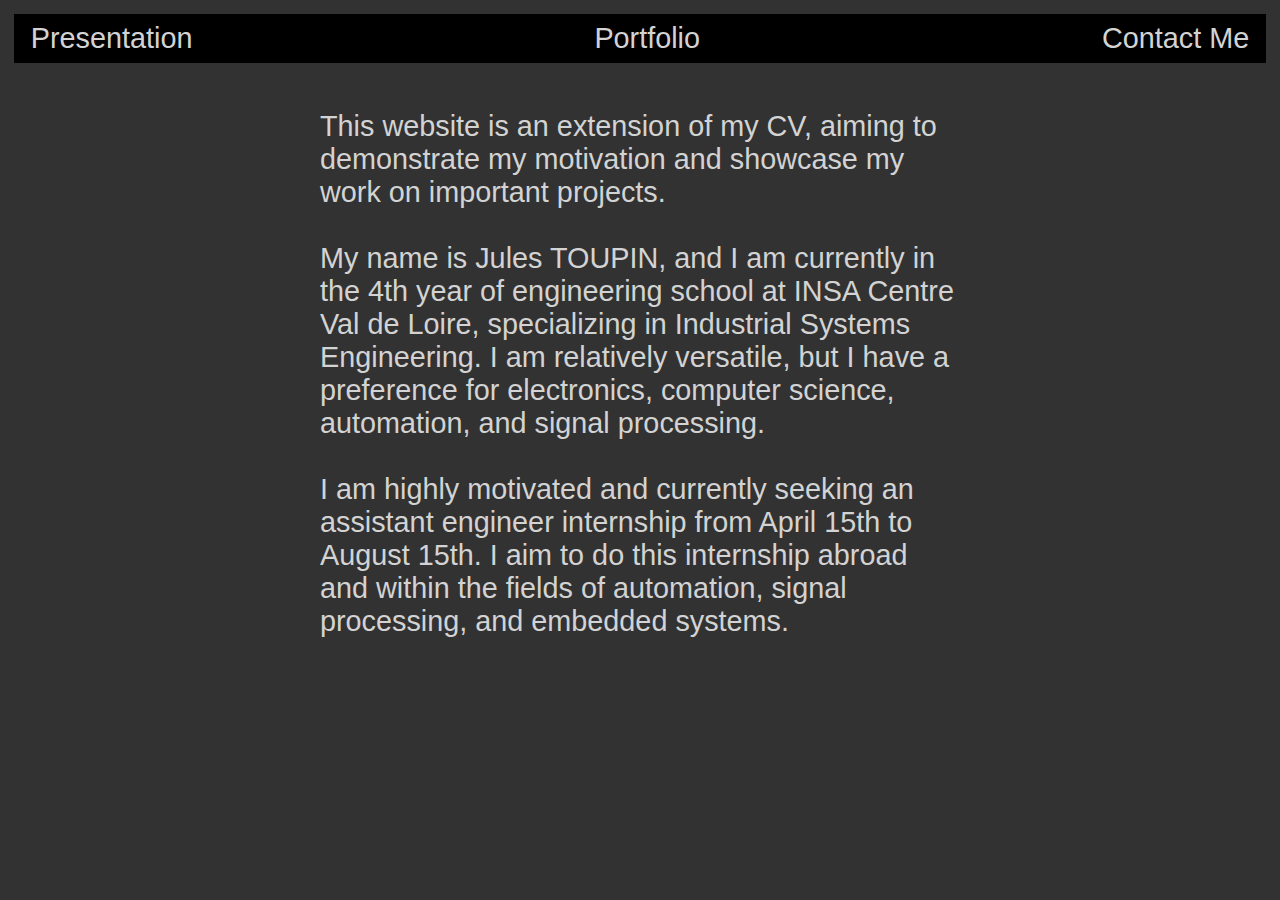
<file: index.html>
<!DOCTYPE html>
<html lang="en">
    <head>
        <meta charset="utf-8">
        <title>Jules TOUPIN Project</title>
        <link href="style.css" rel="stylesheet">
        <link rel="preconnect" href="https://fonts.googleapis.com">
        <link rel="preconnect" href="https://fonts.gstatic.com" crossorigin>
        <link href="https://fonts.googleapis.com/css2?family=Lora&family=Montserrat+Alternates&display=swap" rel="stylesheet">
    </head>

    <body>
        <header>
            <nav>
                <a href="index.html">Presentation</a>
                <a href="Portfolio.html">Portfolio</a>
                <a href="Contact-Me.html">Contact Me</a>
            </nav>
        </header>
        <body>
            <div class="intro">
                <br>
                <p>
                    This website is an extension of my CV, aiming to demonstrate my motivation and showcase 
                    my work on important projects.
                </p>
                <br>
                <p>
                    My name is Jules TOUPIN, and I am currently in the 4th year of engineering school at 
                    INSA Centre Val de Loire, specializing in Industrial Systems Engineering. I am 
                    relatively versatile, but I have a preference for electronics, computer science, 
                    automation, and signal processing.
                </p>
                <br>
                <p>
                    I am highly motivated and currently seeking an assistant engineer internship 
                    from April 15th to August 15th. I aim to do this internship abroad and within 
                    the fields of automation, signal processing, and embedded systems.
                </p>
            </div>
           
        </body>
        <footer>

        </footer>
    </body>
</html>
</file>
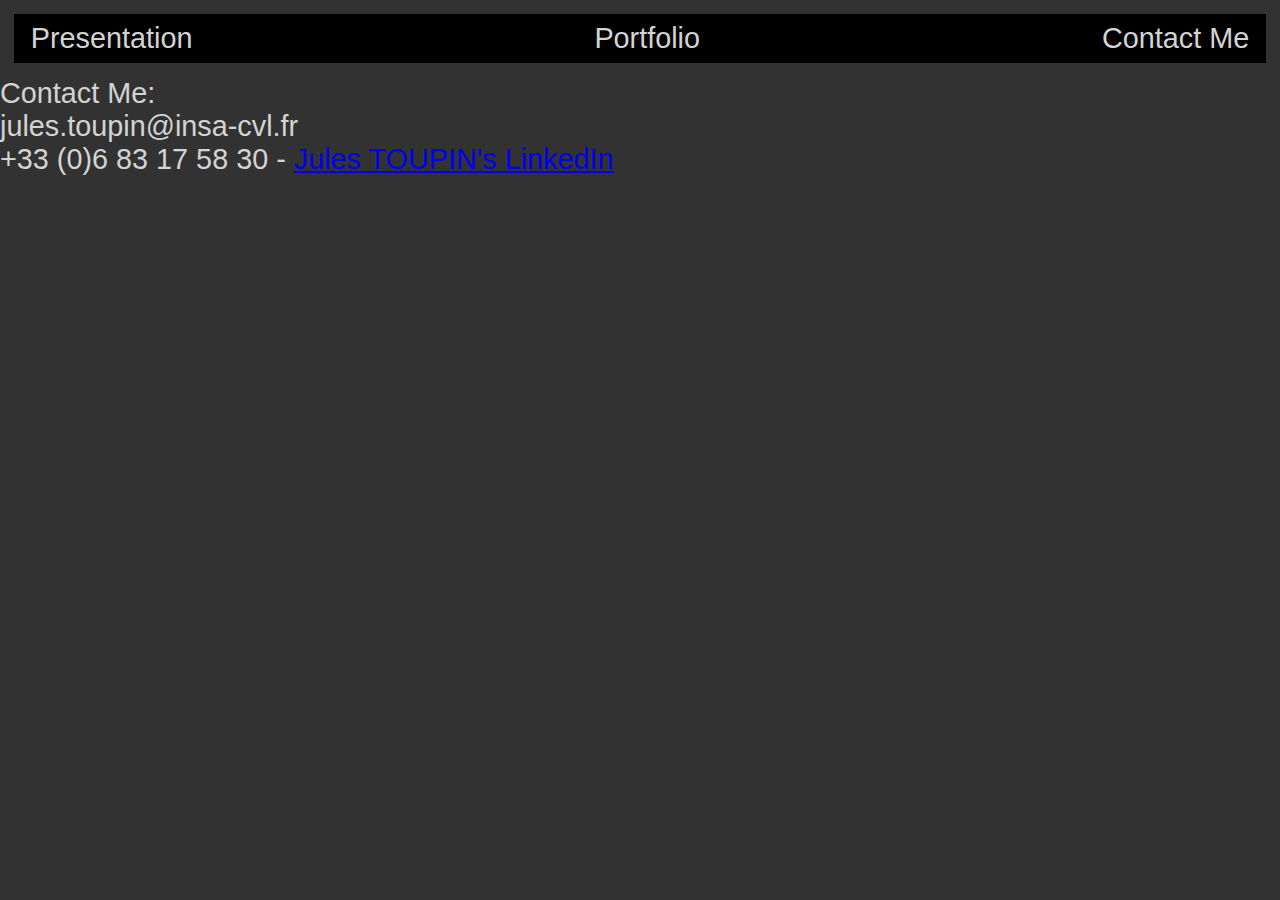
<file: Contact-Me.html>
<!DOCTYPE html>
<html lang="en">
    <head>
        <meta charset="utf-8">
        <title>Jules TOUPIN Project</title>
        <link href="style.css" rel="stylesheet">
        <link rel="preconnect" href="https://fonts.googleapis.com">
        <link rel="preconnect" href="https://fonts.gstatic.com" crossorigin>
        <link href="https://fonts.googleapis.com/css2?family=Lora&family=Montserrat+Alternates&display=swap" rel="stylesheet">
    </head>

    <body>
        <header>
            <nav>
                <div class="box-nav 1">
                    <a href="index.html">Presentation</a>
                </div>
                <div class="box-nav 2">
                    <a href="Portfolio.html">Portfolio</a>
                </div>
                <div class="box-nav 3">
                    <a href="Contact-Me.html">Contact Me</a>
                </div>
           </nav>
        </header>
        <body>
            <div class="contact-body">
                <p class="contact-header">
                    Contact Me:
                </p>
                <div class="contact-info">
                    <p class="email">
                        jules.toupin@insa-cvl.fr                    
                    </p>
                    <p class="contact-link">
                        +33 (0)6 83 17 58 30  -  <a href="https://www.linkedin.com/in/jules-toupin-b60206260">Jules TOUPIN's LinkedIn</a>
                    </p>
                </div>
            </div>
        </body>
        <footer>

        </footer>
    </body>
</html>
</file>
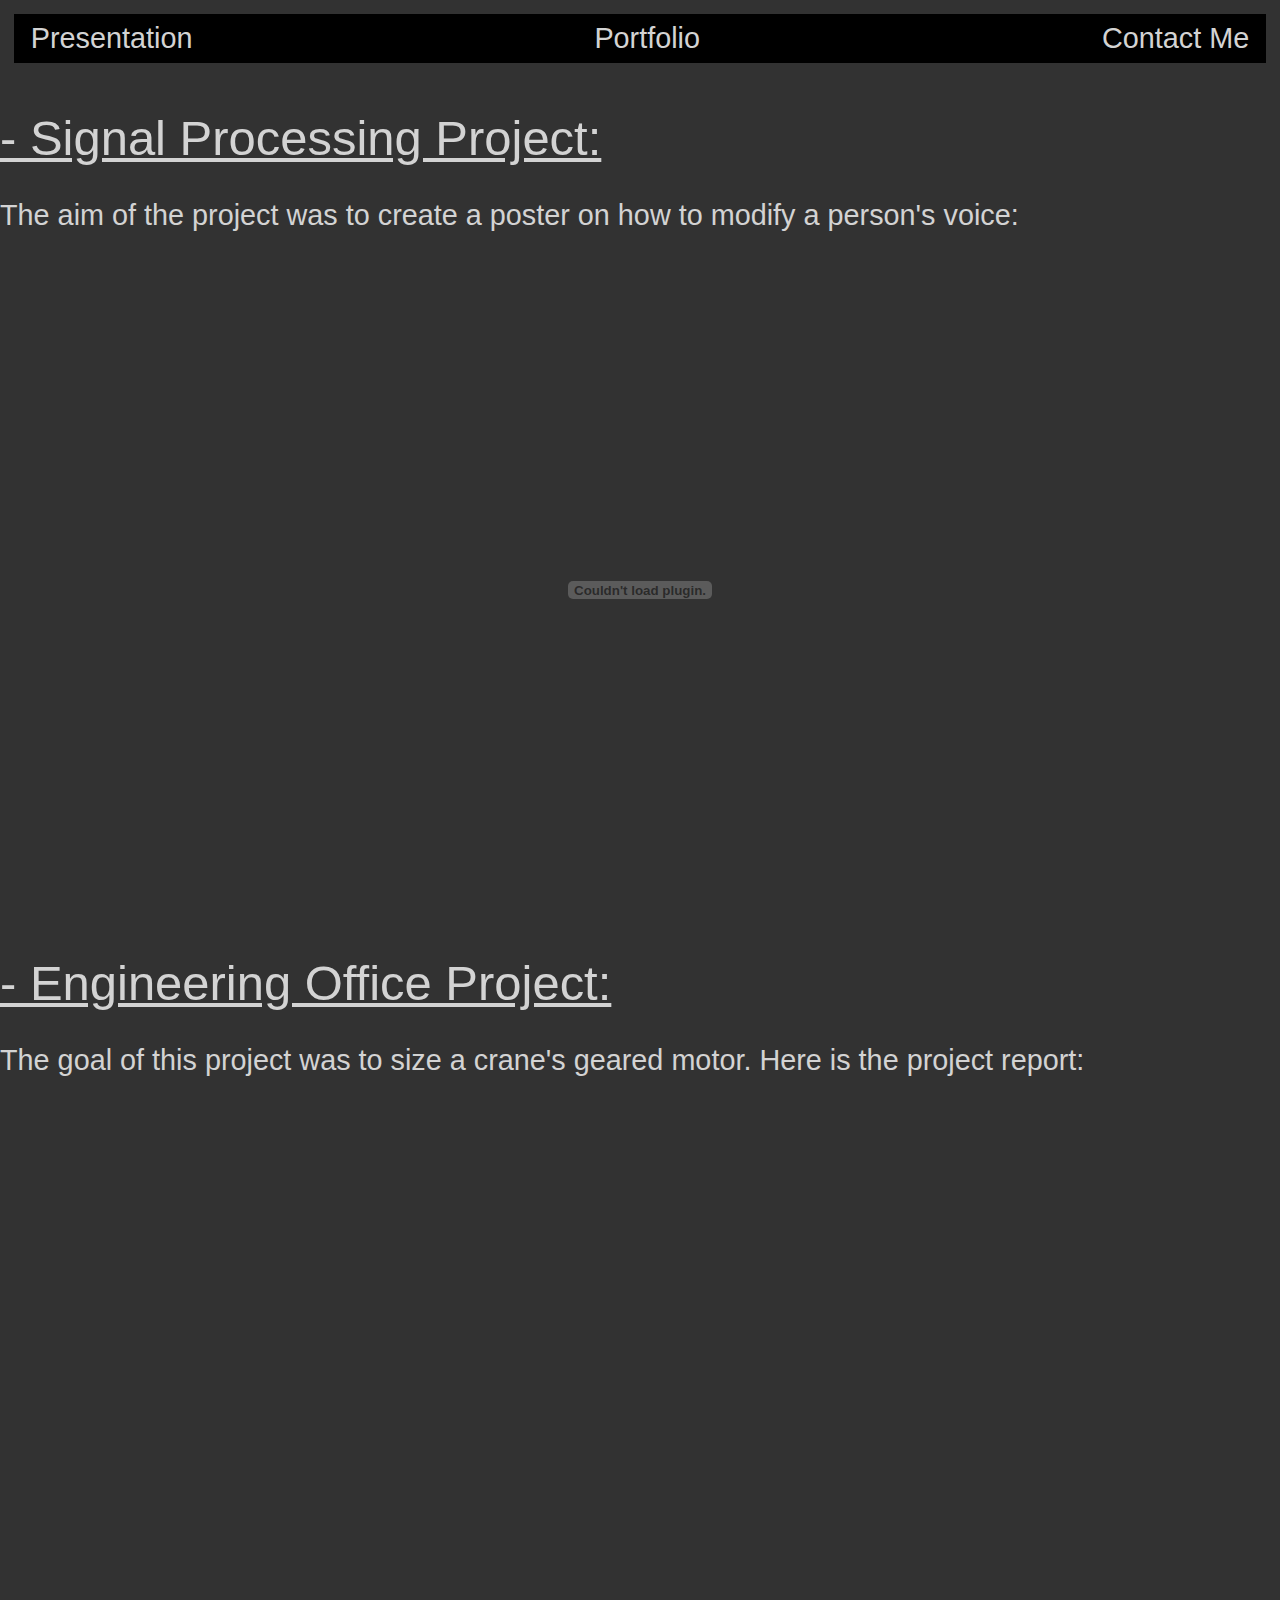
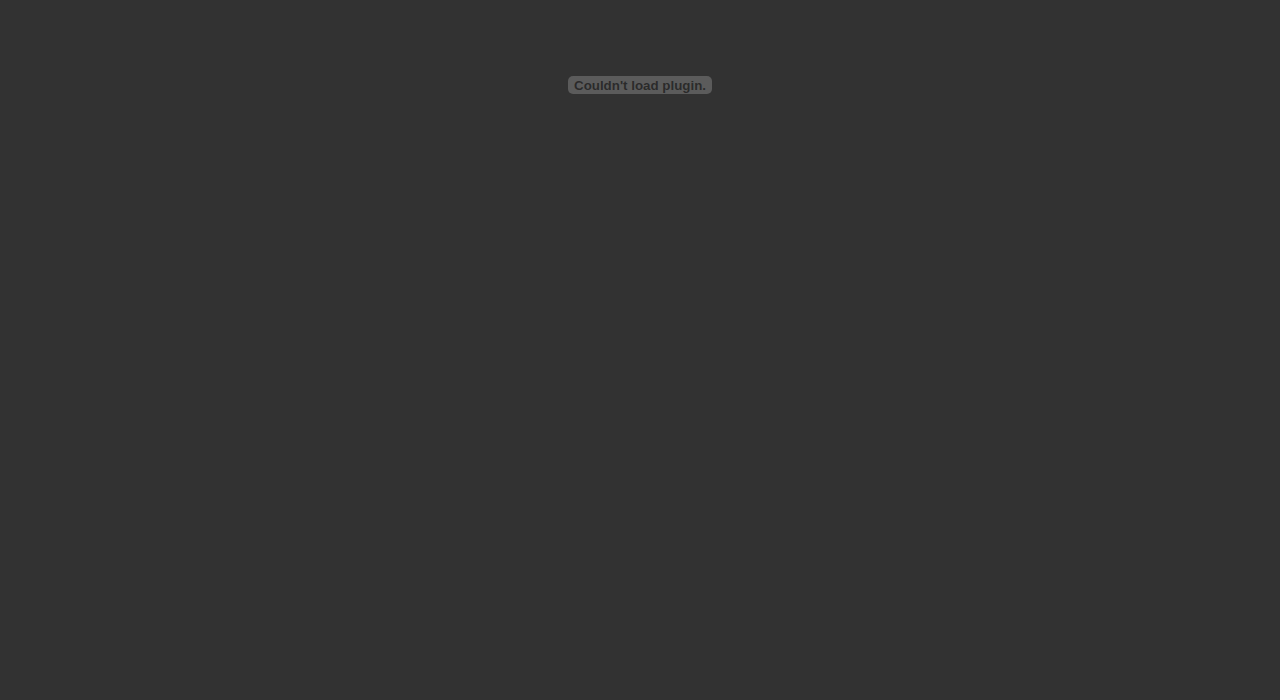
<file: Portfolio.html>
<!DOCTYPE html>
<html lang="en">
    <head>
        <meta charset="utf-8">
        <title>Jules TOUPIN Project</title>
        <link href="style.css" rel="stylesheet">
        <link rel="preconnect" href="https://fonts.googleapis.com">
        <link rel="preconnect" href="https://fonts.gstatic.com" crossorigin>
        <link href="https://fonts.googleapis.com/css2?family=Lora&family=Montserrat+Alternates&display=swap" rel="stylesheet">
    </head>

    <body>
        <header>
            <nav>
                <div class="box-nav 1">
                    <a href="index.html">Presentation</a>
                </div>
                <div class="box-nav 2">
                    <a href="Portfolio.html">Portfolio</a>
                </div>
                <div class="box-nav 3">
                    <a href="Contact-Me.html">Contact Me</a>
                </div>
           </nav>
        </header>
        <body>
            <div class="Project-Presentation">
                <br>
                <p>
                    <H1>- Signal Processing Project:</H1>
                    <br>
                    <p class="subtitle">
                        The aim of the project was to create a poster on how to modify a person's voice:
                    </p>
                    <br>
                    <p class="PDF">
                        <embed src="School-Project/Poster_TS_CHIRON_HAMELIN_TOUPIN.pdf" width=800 height=650 type='application/pdf'/>
                    </p>
                </p>
                <br>
                <p>
                    <H1>- Engineering Office Project:</H1>
                    <br>
                    <p class="subtitle">
                        The goal of this project was to size a crane's geared motor. Here is the project report:
                    </p>
                    <br>
                    <p class="PDF">
                        <embed src="School-Project/CR_BE_REDON_FEITE_LAABIYAD_TOUPIN.pdf" width=800 height=1150 type='application/pdf'/>
                    </p>
                    <br>
                </p>
            </div>
        </body>
        <footer>

        </footer>
    </body>

</html>
</file>
<file: style.css>
*{
    margin: 0;
    padding: 0;
}
body{
    font-family: 'Lora', serif;
    /*font-family: 'Montserrat Alternates', sans-serif;*/
    background: #000000;  /* fallback for old browsers */
    background-color: #323232 ;
    /*background: -webkit-linear-gradient(to right, #323232, #DDD0C8);*/  /* Chrome 10-25, Safari 5.1-6 */
    /*background: linear-gradient(to left, #323232, #DDD0C8);*/ /* W3C, IE 10+/ Edge, Firefox 16+, Chrome 26+, Opera 12+, Safari 7+ */
    margin: 0;
    padding: 0;
    color: lightgray;
    font: 1.8em sans-serif;
}

header{
    padding: 0.5em;
}

nav{
    background-color: #000000;
    display: flex;
    flex-direction: row;
    align-items: center;
    justify-content: space-between;
    margin-top: 0;
}

H1{
    font : 1.7em sans-serif;
    text-decoration: underline;
}

nav a {
    border: 0.1em dashed black;
    border-radius: 3em;
    padding: 0.2em 0.5em;
    display: inline-block;
    color: lightgrey;
    text-decoration: none;
}

nav a:hover{
    border-radius: 3em;
    border: 0.1em solid #868585 ;
    background-color: #4e4d4d;
    text-decoration: underline;
    opacity: 0.7;
}

.intro{
    width: 50%;
    margin: auto;
    text-align: left;
}

.Presentation-projet{
    width: 50%;
    margin: auto;
    text-align: left;
}

.body-contact{
   position: relative;
}

.contact{
    text-align: center;
    background-color: lightcoral;
    width: 45%;
    border-radius: 10em;
    position: absolute;
    top: 50%;
    left: 50%;
    transform: translate(-50%, -50%);
}

.mecontacter{
    text-align: left;
    padding: 7vh;
    font-size: 2em;
    text-decoration: underline;
}

.mail{
    font-size: 1.7em;
}
.lien-contact{
    font-size: 1.2em;
}

.lien-contact a{
    text-decoration: none;
    color: lightgray;
}

.lien-contact a:hover{
    text-decoration: underline;
    color: blueviolet;
}

.PDF{
    text-align: center;
}

.sous-titre{
    font-size: 0.7em;
}
</file>
